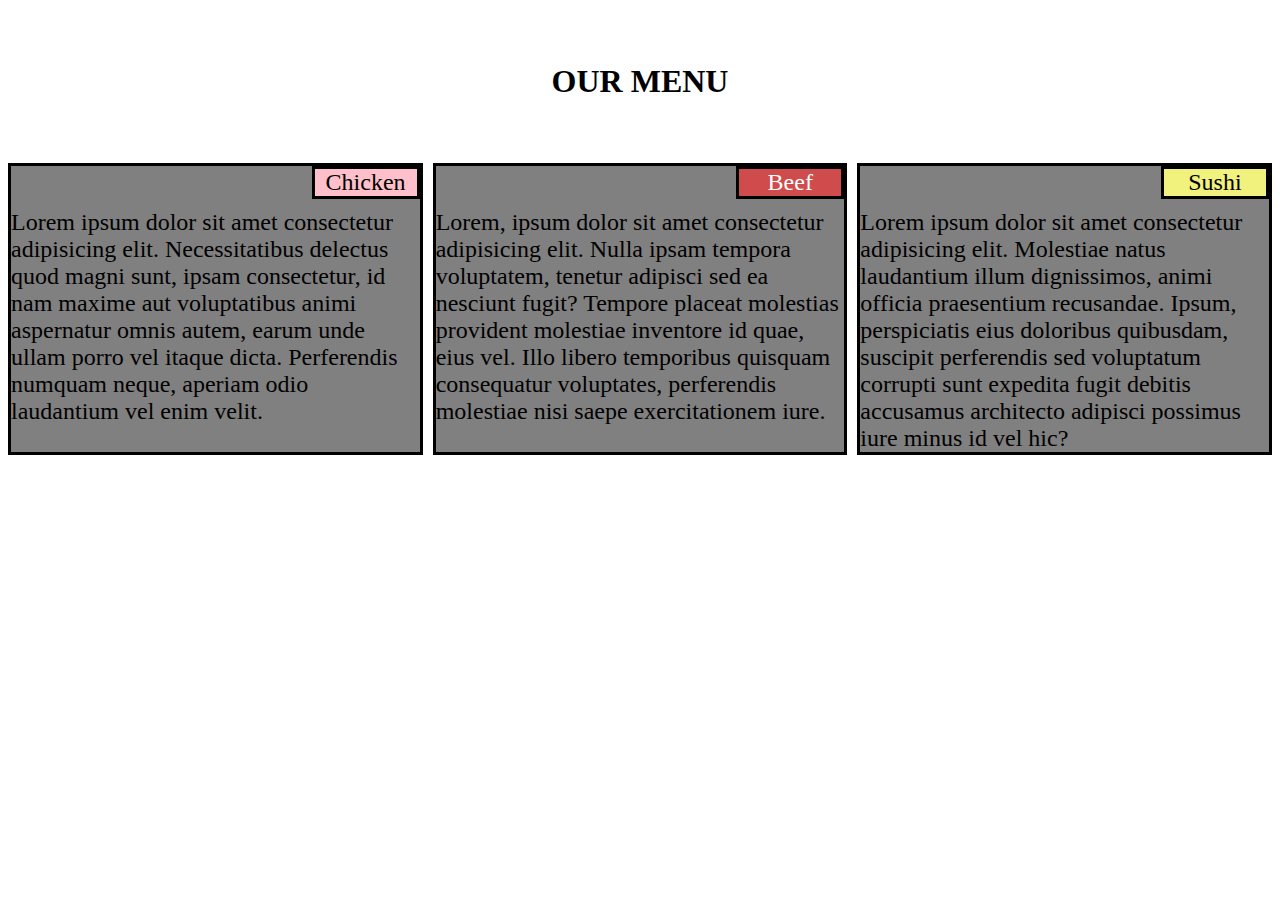
<file: module_2_solution/index.html>
<!DOCTYPE html>
<html lang="en">
<head>
    <meta charset="UTF-8">
    <meta name="viewport" content="width=device-width, initial-scale=1.0">
    <title>Document</title>
    <link rel="stylesheet" href="./css/style.css">
</head>
<body>

    <h1 class="menu"> OUR MENU</h1>
    <div class="container">
        <div class="item1"><div class="h1">Chicken</div>Lorem ipsum dolor sit amet consectetur adipisicing elit. Necessitatibus delectus quod magni sunt, ipsam consectetur, id nam maxime aut voluptatibus animi aspernatur omnis autem, earum unde ullam porro vel itaque dicta. Perferendis numquam neque, aperiam odio laudantium vel enim velit.</div>
        <div class="item2"><div class="h2">Beef</div>Lorem, ipsum dolor sit amet consectetur adipisicing elit. Nulla ipsam tempora voluptatem, tenetur adipisci sed ea nesciunt fugit? Tempore placeat molestias provident molestiae inventore id quae, eius vel. Illo libero temporibus quisquam consequatur voluptates, perferendis molestiae nisi saepe exercitationem iure.</div>
        <div class="item3"><div class="h3">Sushi</div>Lorem ipsum dolor sit amet consectetur adipisicing elit. Molestiae natus laudantium illum dignissimos, animi officia praesentium recusandae. Ipsum, perspiciatis eius doloribus quibusdam, suscipit perferendis sed voluptatum corrupti sunt expedita fugit debitis accusamus architecto adipisci possimus iure minus id vel hic?</div>
      </div>
</body>
</html>
</file>
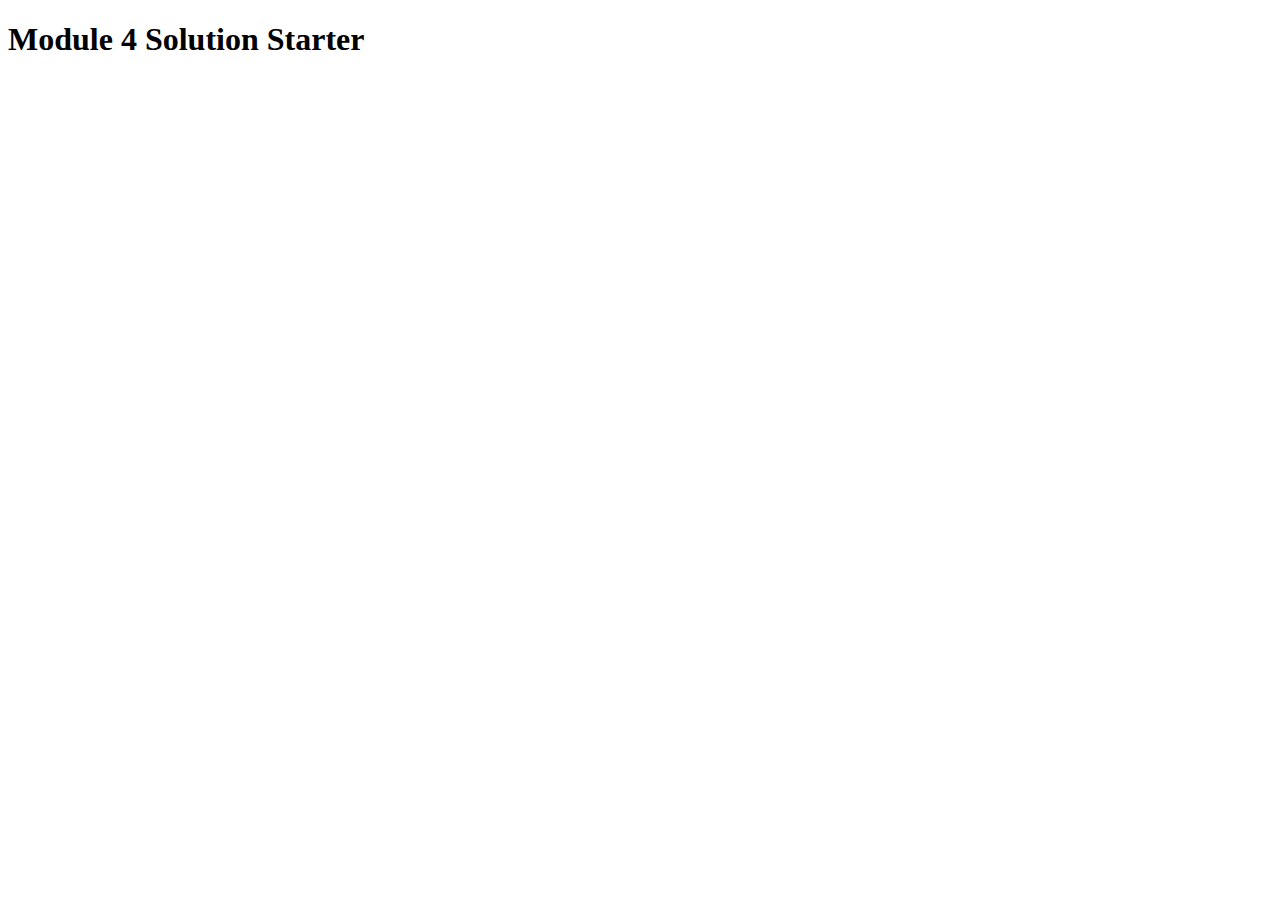
<file: module_4_solution/index.html>
<!DOCTYPE html>
<html>
<head>
  <meta charset="utf-8">
  <title>Module 4 Solution Starter</title>
  <script src="SpeakHello.js"></script>
  <script src="SpeakGoodBye.js"></script>
  <script src="script.js"></script>
</head>
<body>
  <h1>Module 4 Solution Starter</h1>
</body>
</html>
</file>
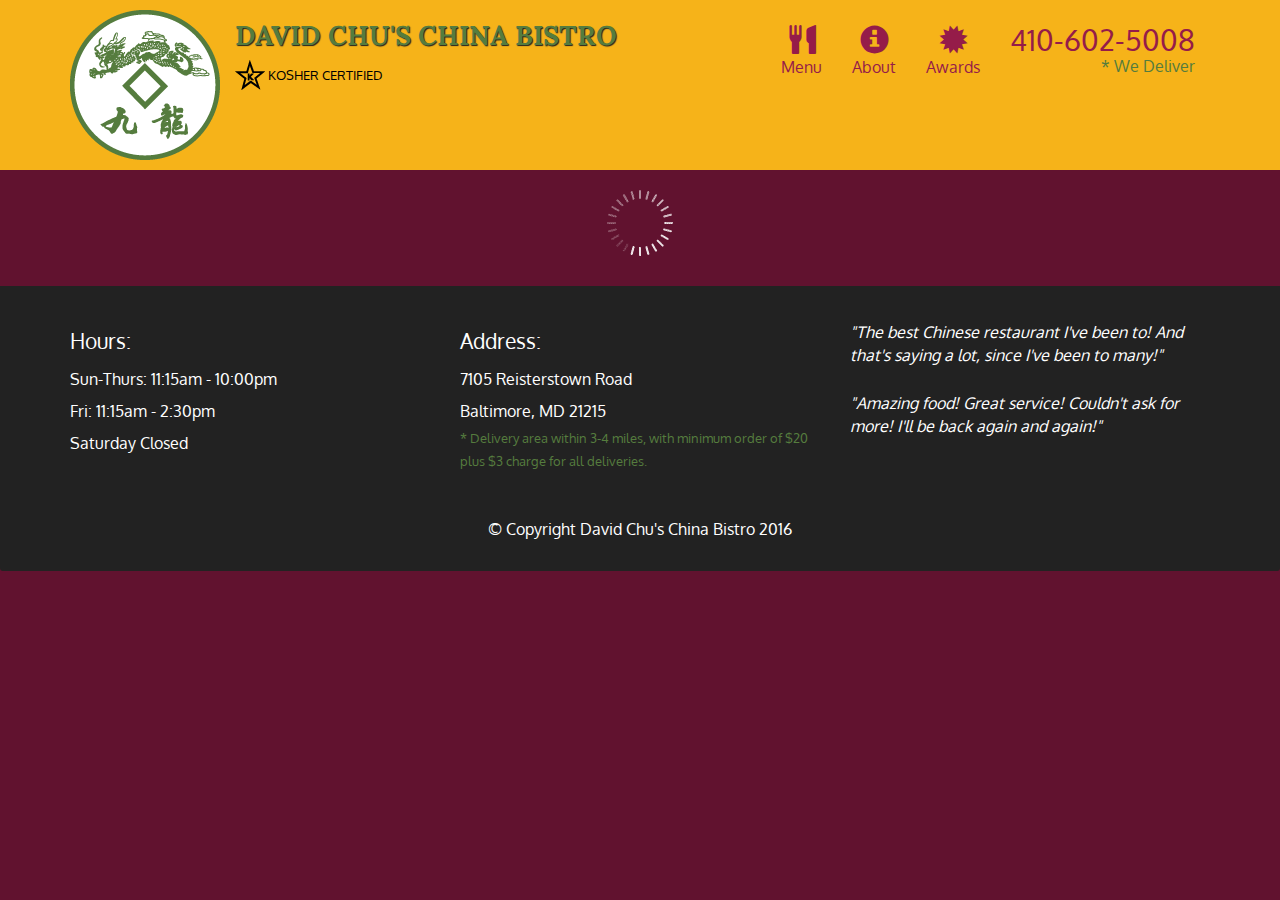
<file: module_5_solution/index.html>
<!doctype html>
<html lang="en">
  <head>
    <meta charset="utf-8">
    <meta http-equiv="X-UA-Compatible" content="IE=edge">
    <meta name="viewport" content="width=device-width, initial-scale=1">
    <title>David Chu's China Bistro</title>
    <link rel="stylesheet" href="css/bootstrap.min.css">
    <link rel="stylesheet" href="css/styles.css">
    <link href='https://fonts.googleapis.com/css?family=Oxygen:400,300,700' rel='stylesheet' type='text/css'>
    <link href='https://fonts.googleapis.com/css?family=Lora' rel='stylesheet' type='text/css'>
  </head>
<body>
  <header>
    <nav id="header-nav" class="navbar navbar-default">
      <div class="container">
        <div class="navbar-header">
          <a href="index.html" class="pull-left visible-md visible-lg">
            <div id="logo-img" alt="Logo image"></div>
          </a>

          <div class="navbar-brand">
            <a href="index.html"><h1>David Chu's China Bistro</h1></a>
            <p>
              <img src="images/star-k-logo.png" alt="Kosher certification">
              <span>Kosher Certified</span>
            </p>
          </div>

          <button id="navbarToggle" type="button" class="navbar-toggle collapsed" data-toggle="collapse" data-target="#collapsable-nav" aria-expanded="false">
            <span class="sr-only">Toggle navigation</span>
            <span class="icon-bar"></span>
            <span class="icon-bar"></span>
            <span class="icon-bar"></span>
          </button>
        </div>
        
        <div id="collapsable-nav" class="collapse navbar-collapse">
           <ul id="nav-list" class="nav navbar-nav navbar-right">
            <li id="navHomeButton" class="visible-xs active">
              <a href="index.html">
                <span class="glyphicon glyphicon-home"></span> Home</a>
            </li>
            <li id="navMenuButton">
              <a href="#" onclick="$dc.loadMenuCategories();">
                <span class="glyphicon glyphicon-cutlery"></span><br class="hidden-xs"> Menu</a>
            </li>
            <li>
              <a href="#">
                <span class="glyphicon glyphicon-info-sign"></span><br class="hidden-xs"> About</a>
            </li>
            <li>
              <a href="#">
                <span class="glyphicon glyphicon-certificate"></span><br class="hidden-xs"> Awards</a>
            </li>
            <li id="phone" class="hidden-xs">
              <a href="tel:410-602-5008">
                <span>410-602-5008</span></a><div>* We Deliver</div>
            </li>
          </ul><!-- #nav-list -->
        </div><!-- .collapse .navbar-collapse -->
      </div><!-- .container -->
    </nav><!-- #header-nav -->
  </header>

  <div id="call-btn" class="visible-xs">
    <a class="btn" href="tel:410-602-5008">
    <span class="glyphicon glyphicon-earphone"></span>
    410-602-5008
    </a>
  </div>
  <div id="xs-deliver" class="text-center visible-xs">* We Deliver</div>

  <div id="main-content" class="container"></div>

  <footer class="panel-footer">
    <div class="container">
      <div class="row">
        <section id="hours" class="col-sm-4">
          <span>Hours:</span><br>
          Sun-Thurs: 11:15am - 10:00pm<br>
          Fri: 11:15am - 2:30pm<br>
          Saturday Closed
          <hr class="visible-xs">
        </section>
        <section id="address" class="col-sm-4">
          <span>Address:</span><br>
          7105 Reisterstown Road<br>
          Baltimore, MD 21215
          <p>* Delivery area within 3-4 miles, with minimum order of $20 plus $3 charge for all deliveries.</p>
          <hr class="visible-xs">
        </section>
        <section id="testimonials" class="col-sm-4">
          <p>"The best Chinese restaurant I've been to! And that's saying a lot, since I've been to many!"</p>
          <p>"Amazing food! Great service! Couldn't ask for more! I'll be back again and again!"</p>
        </section>
      </div>
      <div class="text-center">&copy; Copyright David Chu's China Bistro 2016</div>
    </div>
  </footer>

  <!-- jQuery (Bootstrap JS plugins depend on it) -->
  <script src="js/jquery-2.1.4.min.js"></script>
  <script src="js/bootstrap.min.js"></script>
  <script src="js/ajax-utils.js"></script>
  <script src="js/script.js"></script>
</body>
</html>
</file>
<file: module_2_solution/css/style.css>
.menu {
    text-align: center;
    margin-top: 5%;
    margin-bottom: 5%;
}

.item1 {
    background: grey;
    grid-area: header;
    border: 3px solid black;
}

.item2 {
    background: grey;
    grid-area: advert;
    border: 3px solid black;
}

.item3 {
    background: grey;
    grid-area: content;
    border: 3px solid black;
}

.h1 {
    border: 3px solid black;
    width: 25%;
    text-align: center;
    background-color: pink;
    margin-left: auto;
    margin-bottom: 10px;
}
.h2 {
    border: 3px solid black;
    width: 25%;
    text-align: center;
    background-color: rgba(231, 60, 60, 0.781);
    color: white;
    margin-left: auto;
    margin-bottom: 10px;
}
.h3 {
    border: 3px solid black;
    width: 25%;
    text-align: center;
    background-color: rgb(241, 241, 126);
    margin-left: auto;
    margin-bottom: 10px;
}

.container {
    font-size: 1.5em;
    min-height: auto;
    width: 100%;
    display: grid;
    grid-template-columns: 1fr 1fr 1fr;
    grid-template-rows: auto;
    grid-gap: 10px;
    grid-template-areas: "header advert content";
}

@media only screen and (max-width: 600px) {
    .container {
        grid-template-columns: auto 1fr;
        grid-template-rows: auto 1fr auto;
        grid-template-areas:
            "header header"
            "advert advert"
            "content content";
    }
}

@media only screen and (min-width: 600px) {
    .container {
        grid-template-columns: auto 1fr;
        grid-template-rows: auto 1fr auto;
        grid-template-areas:
            "header header"
            "advert advert"
            "content content";
    }
}

@media only screen and (min-width: 768px) {
    .container {
        grid-template-columns: 1fr 1fr;
        grid-template-rows: 1fr 1fr;
        grid-template-areas:
            "header advert"
            "content content";
    }
}

@media only screen and (min-width: 992px) {
    .container {
        grid-template-columns: 1fr 1fr 1fr;
        grid-template-rows: 1fr;
        grid-template-areas: "header advert content";
    }
}

@media only screen and (min-width: 1200px) {
    .container {
        grid-template-columns: 1fr 1fr 1fr;
        grid-template-rows: 1fr;
        grid-template-areas: "header advert content";
    }
}
</file>
<file: module_5_solution/css/styles.css>
body {
  font-size: 16px;
  color: #fff;
  background-color: #61122f;
  font-family: 'Oxygen', sans-serif;
}

/** HEADER **/
#header-nav {
  background-color: #f6b319;
  border-radius: 0;
  border: 0;
}

#logo-img {
  background: url('../images/restaurant-logo_large.png') no-repeat;
  width: 150px;
  height: 150px;
  margin: 10px 15px 10px 0;
}

.navbar-brand {
  padding-top: 25px;
}
.navbar-brand h1 { /* Restaurant name */
  font-family: 'Lora', serif;
  color: #557c3e;
  font-size: 1.5em;
  text-transform: uppercase;
  font-weight: bold;
  text-shadow: 1px 1px 1px #222;
  margin-top: 0;
  margin-bottom: 0;
  line-height: .75;
}
.navbar-brand a:hover, .navbar-brand a:focus {
  text-decoration: none;
}
.navbar-brand p { /* Kosher cert */
  color: #000;
  text-transform: uppercase;
  font-size: .7em;
  margin-top: 15px;
}
.navbar-brand p span { /* Star-K */
  vertical-align: middle;
}

#nav-list {
  margin-top: 10px;
}
#nav-list a {
  color: #951C49;
  text-align: center;
}
#nav-list a:hover {
  background: #E7E7E7;
}
#nav-list a span {
  font-size: 1.8em;
}

#phone {
  margin-top: 5px;
}
#phone a { /* Phone number */
  text-align: right;
  padding-bottom: 0;
}
#phone div { /* We Deliver */
  color: #557c3e;
  text-align: right;
  padding-right: 15px;
}

.navbar-header button.navbar-toggle, .navbar-header .icon-bar {
  border: 1px solid #61122f;
}
.navbar-header button.navbar-toggle {
  clear: both;
  margin-top: -30px;
}
/* END HEADER */

/* FOOTER */
.panel-footer {
  margin-top: 30px;
  padding-top: 35px;
  padding-bottom: 30px;
  background-color: #222;
  border-top: 0;
}
.panel-footer div.row {
  margin-bottom: 35px;
}
#hours, #address {
  line-height: 2;
}
#hours > span, #address > span {
  font-size: 1.3em;
}
#address p {
  color: #557c3e;
  font-size: .8em;
  line-height: 1.8;
}
#testimonials {
  font-style: italic;
}
#testimonials p:nth-child(2) {
  margin-top: 25px;
}
/* END FOOTER */



/* HOME PAGE */
.container .jumbotron {
  box-shadow: 0 0 50px #3F0C1F;
  border: 2px solid #3F0C1F;
}

#menu-tile, #specials-tile, #map-tile {
  height: 250px;
  width: 100%;
  margin-bottom: 15px;
  position: relative;
  border: 2px solid #3F0C1F;
  overflow: hidden;
}
#menu-tile:hover, #specials-tile:hover, #map-tile:hover {
  box-shadow: 0 1px 5px 1px #cccccc;
}
#menu-tile {
  background: url('../images/menu-tile.jpg') no-repeat;
  background-position: center;
}
#specials-tile {
  background: url('../images/specials-tile.jpg') no-repeat;
  background-position: center;
}
#menu-tile span, #specials-tile span, #map-tile span {
  position: absolute;
  bottom: 0;
  right: 0;
  width: 100%;
  text-align: center;
  font-size: 1.6em;
  text-transform: uppercase;
  background-color: #000;
  color: #fff;
  opacity: .8;
}
/* END HOME PAGE */

/* MENU CATEGORIES PAGE */
.category-tile { 
  position: relative;
  border: 2px solid #3F0C1F;
  overflow: hidden;
  width: 200px;
  height: 200px;
  margin: 0 auto 15px;
}
.category-tile span {
  position: absolute;
  bottom: 0;
  right: 0;
  width: 100%;
  text-align: center;
  font-size: 1.2em;
  text-transform: uppercase;
  background-color: #000;
  color: #fff;
  opacity: .8;
}
.category-tile:hover {
  box-shadow: 0 1px 5px 1px #cccccc;
}

#menu-categories-title + div {
  margin-bottom: 50px;
}
/* END MENU CATEGORIES PAGE */

/* SINGLE CATEGORY PAGE */
.menu-item-tile {
  margin-bottom: 25px;
}
.menu-item-tile hr {
  width: 80%;
}
.menu-item-tile .menu-item-price {
  font-size: 1.1em;
  text-align: right;
  margin-top: -15px;
  margin-right: -15px;
}
.menu-item-tile .menu-item-price span {
  font-size: .6em;
}
.menu-item-photo {
  position: relative;
  border: 2px solid #3F0C1F; 
  overflow: hidden;
  padding: 0;
  margin-right: -15px;
  margin-left: auto;
  margin-bottom: 20px;
  max-width: 250px;
}
.menu-item-photo div {
  position: absolute;
  bottom: 0;
  right: 0;
  width: 80px;
  background-color: #557c3e;
  text-align: center;
}
.menu-item-description {
  padding-right: 30px;
}
h3.menu-item-title {
  margin: 0 0 10px;
}
.menu-item-details {
  font-size: .9em;
  font-style: italic;
}
/* END SINGLE CATEGORY PAGE */


/********** Large devices only **********/
@media (min-width: 1200px) {
  .container .jumbotron {
    background: url('../images/jumbotron_1200.jpg') no-repeat;
    height: 675px;
  }
}

/********** Medium devices only **********/
@media (min-width: 992px) and (max-width: 1199px) {
  /* Header */
  #logo-img {
    background: url('../images/restaurant-logo_medium.png') no-repeat;
    width: 100px;
    height: 100px;
    margin: 5px 5px 5px 0;
  }
  /* End Header */

  /* Home Page */
  .container .jumbotron {
    background: url('../images/jumbotron_992.jpg') no-repeat;
    height: 558px;
  }
  /* End Home Page */
}

/********** Small devices only **********/
@media (min-width: 768px) and (max-width: 991px) {
  /* Home Page */
  .container .jumbotron {
    background: url('../images/jumbotron_768.jpg') no-repeat;
    height: 432px;
  }
  /* End Home Page */
}

/********** Extra small devices only **********/
@media (max-width: 767px) {
  /* Header */
  .navbar-brand {
    padding-top: 10px;
    height: 80px;
  }
  .navbar-brand h1 { /* Restaurant name */
    padding-top: 10px;
    font-size: 5vw; /* 1vw = 1% of viewport width */
  }
  .navbar-brand p { /* Kosher cert */
    font-size: .6em;
    margin-top: 12px;
  }
  .navbar-brand p img { /* Star-K */
    height: 20px;
  }

  #collapsable-nav a { /* Collapsed nav menu text */
    font-size: 1.2em;
  }
  #collapsable-nav a span { /* Collapsed nav menu glyph */
    font-size: 1em;
    margin-right: 5px;
  }

  #call-btn > a {
    font-size: 1.5em;
    display: block;
    margin: 0 20px;
    padding: 10px;
    border: 2px solid #fff;
    background-color: #f6b319;
    color: #951c49;
  }
  #xs-deliver {
    margin-top: 5px;
    font-size: .7em;
    letter-spacing: .1em;
    text-transform: uppercase;
  }
  /* End Header */

  /* Footer */
  .panel-footer section {
    margin-bottom: 30px;
    text-align: center;
  }
  .panel-footer section:nth-child(3) {
    margin-bottom: 0; /* margin already exists on the whole row */
  }
  .panel-footer section hr {
    width: 50%;
  }
  /* End Footer */

  /* Home Page */
  .container .jumbotron {
    margin-top: 30px;
    padding: 0;
  }
  #menu-tile, #specials-tile {
    width: 360px;
    margin: 0 auto 15px;
  }

  .menu-item-photo {
    margin-right: auto;
  }
  .menu-item-tile .menu-item-price {
    text-align: center;
  }
  .menu-item-description {
    text-align: center;;
  }
}


/********** Super extra small devices Only :-) (e.g., iPhone 4) **********/
@media (max-width: 479px) {
  /* Header */
  .navbar-brand h1 { /* Restaurant name */
    padding-top: 5px;
    font-size: 6vw;
  }
  /* End Header */
  
  /* Home page */
  #menu-tile, #specials-tile {
    width: 280px;
    margin: 0 auto 15px;
  }

  .col-xxs-12 {
    position: relative;
    min-height: 1px;
    padding-right: 15px;
    padding-left: 15px;
    float: left;
    width: 100%;
  }
}
</file>
